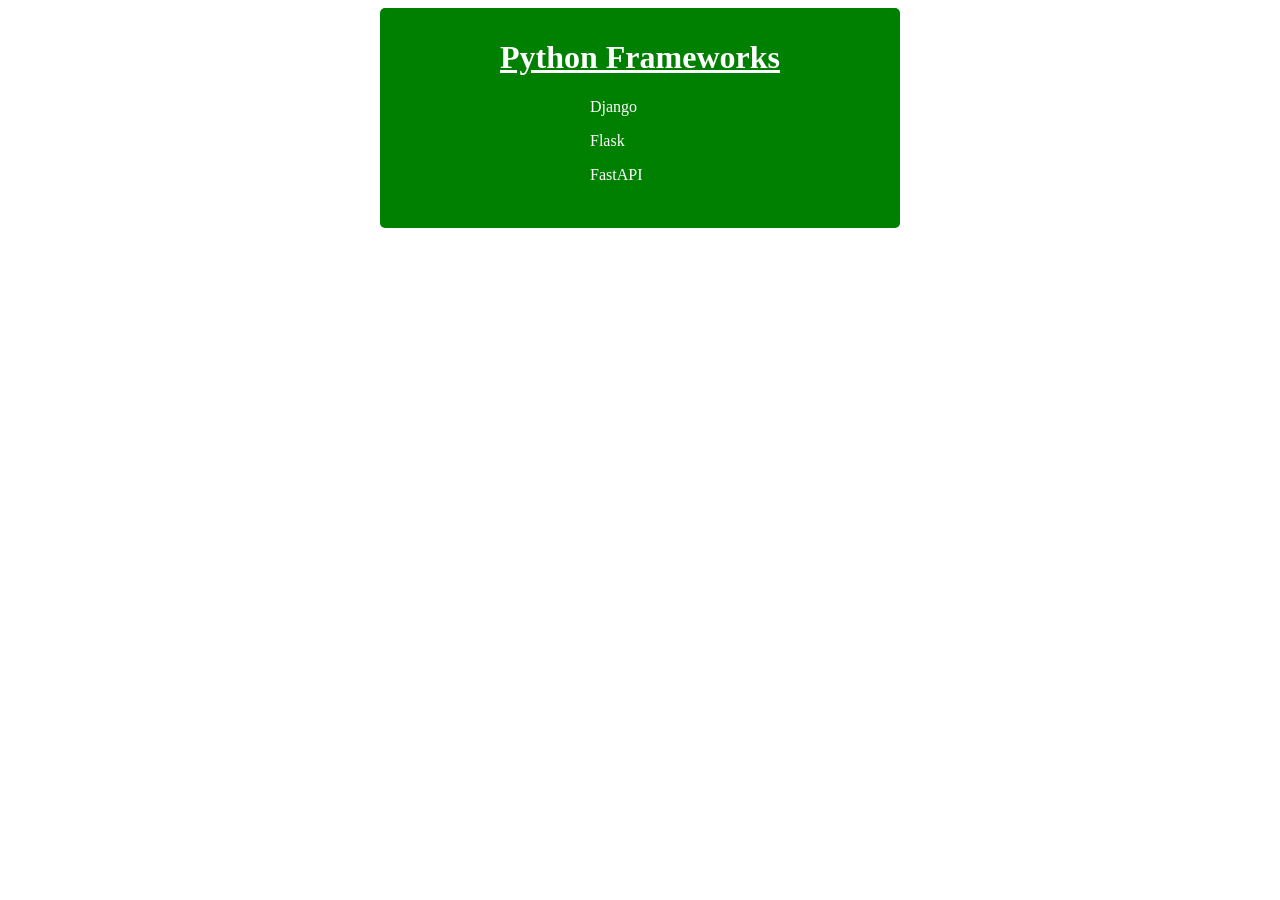
<file: box/index.html>
<!DOCTYPE html>
<html lang="en">
<head>
    <meta charset="UTF-8">
    <meta name="viewport" content="width=device-width, initial-scale=1.0">
    <title>Document</title>
    <link rel="stylesheet" href="./style.css">
</head>
<body>
    <div class="card">
        <h1 class="card-heading">Python Frameworks</h1>
        <div class="card-body">
        <p>Django</p>
        <p>Flask</p>
        <p>FastAPI</p>
        </div>
    </div>
</body>
</html>
</file>
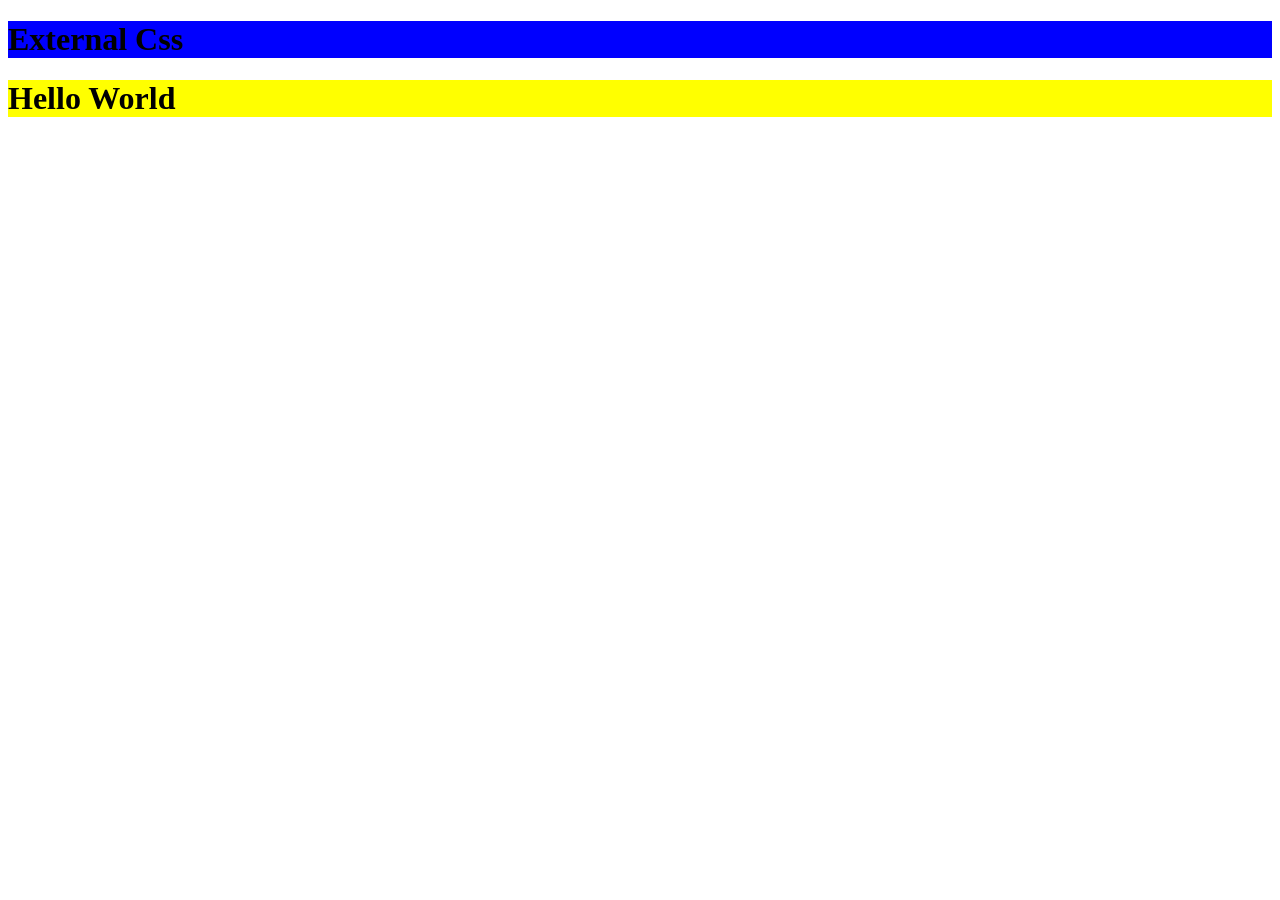
<file: external_css/index.html>
<!DOCTYPE html>
<html lang="en">
<head>
    <meta charset="UTF-8">
    <meta name="viewport" content="width=device-width, initial-scale=1.0">
    <title>Document</title>
    <link rel="stylesheet" href="./style.css">
</head>
<body>
    <h1 class="bg-success text-white">External Css</h1>
    <h1 class="bg-warning" text-danger>Hello World</h1>
</body>
</html>
</file>
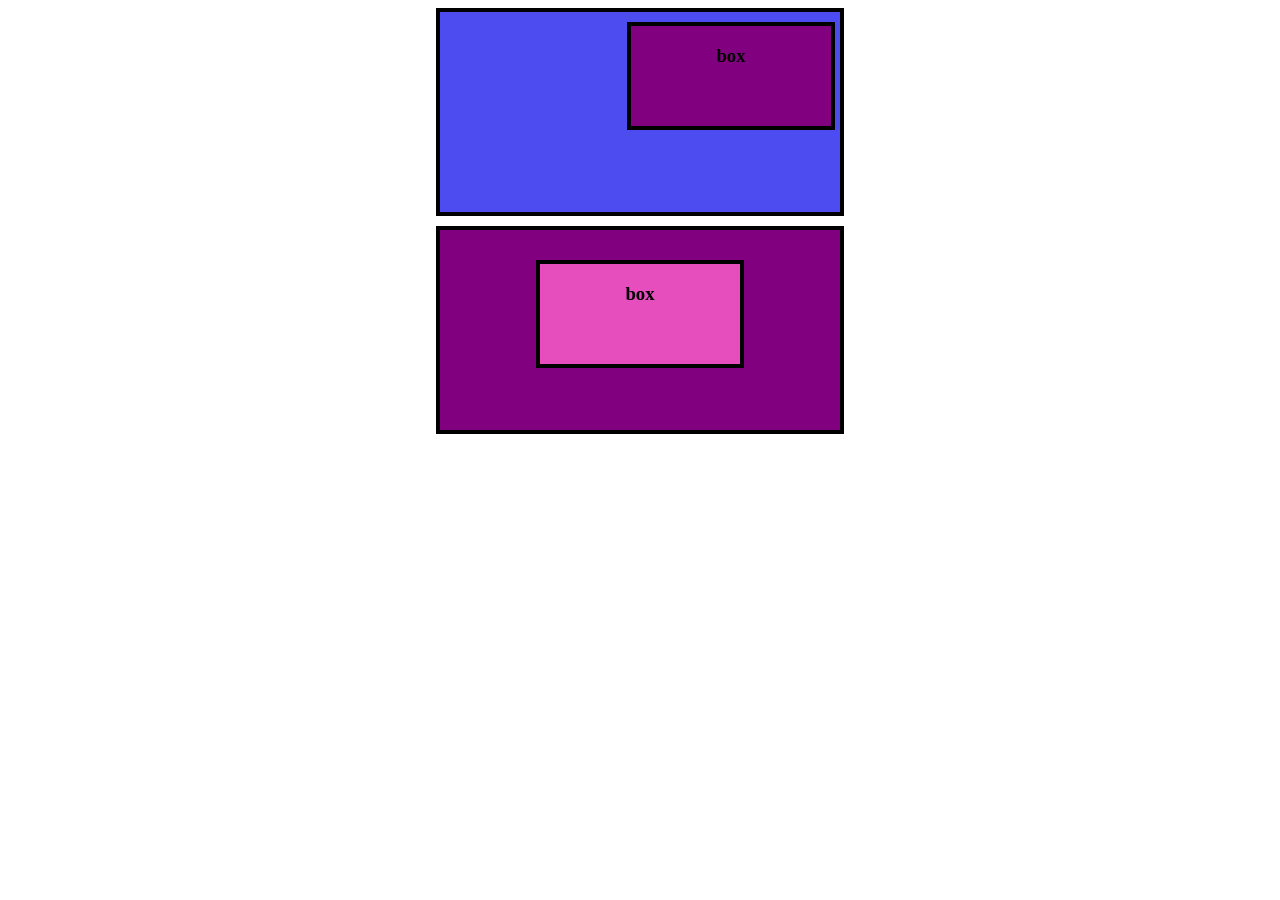
<file: task/index.html>
<!DOCTYPE html>
<html lang="en">
<head>
    <meta charset="UTF-8">
    <meta name="viewport" content="width=device-width, initial-scale=1.0">
    <title>Document</title>
    <link rel="stylesheet" href="./style.css">
</head>
<body>
    <div class="box">
        <div class="box1">
            <h3 class="boxtext">box</h3>
        </div>
    </div>
    <div class="box2">
        <div class="box3">
            <h3 class="boxtext1">box</h3>
        </div>

    </div>
</body>
</html>
</file>
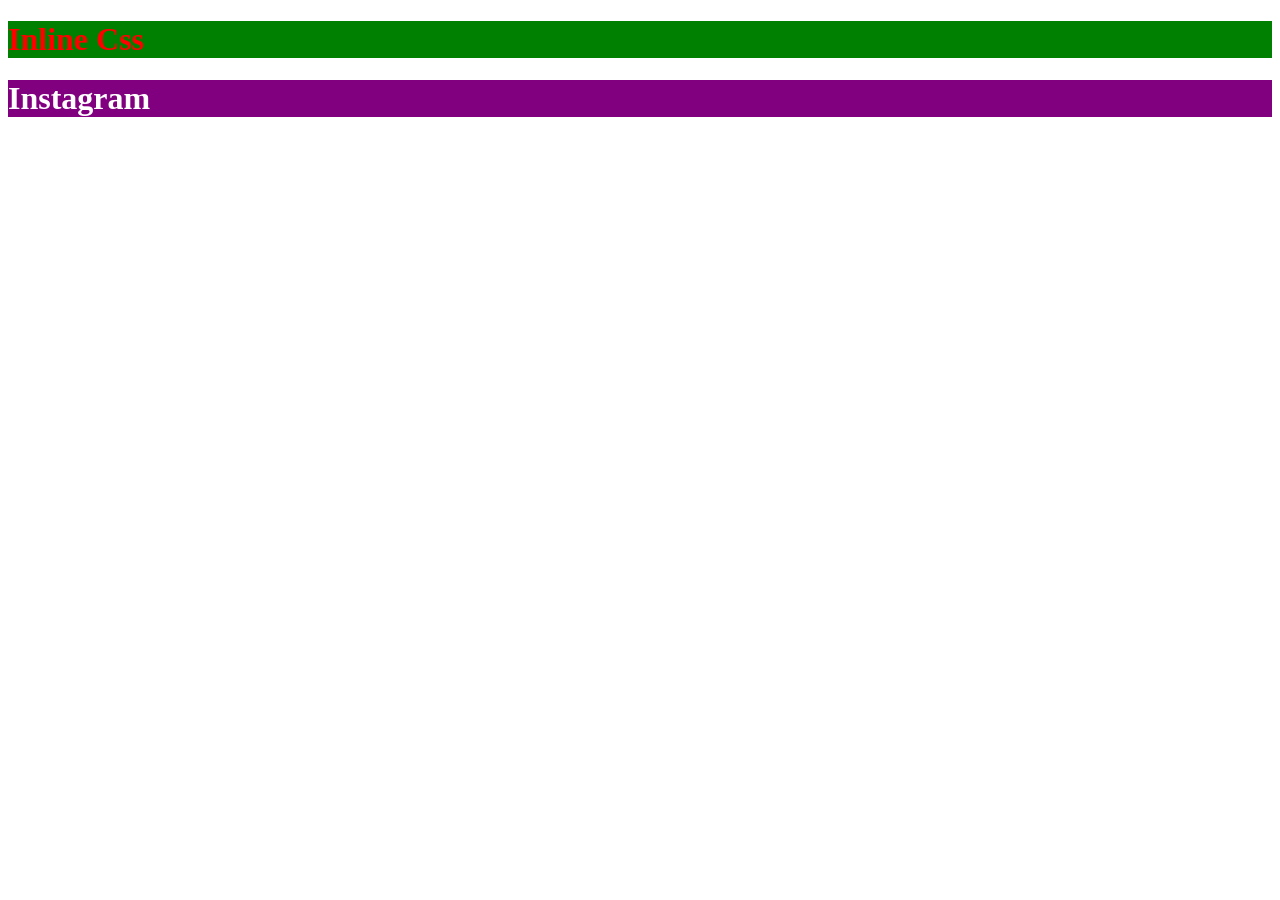
<file: css_styles/inline_css.html>
<!DOCTYPE html>
<html lang="en">
<head>
    <meta charset="UTF-8">
    <meta name="viewport" content="width=device-width, initial-scale=1.0">
    <title>Document</title>
</head>
<body>
    <h1 style="background-color: green;color: red;">Inline Css</h1>
    <h1 style="background-color: purple;color:white;">Instagram</h1>
</body>
</html>
</file>
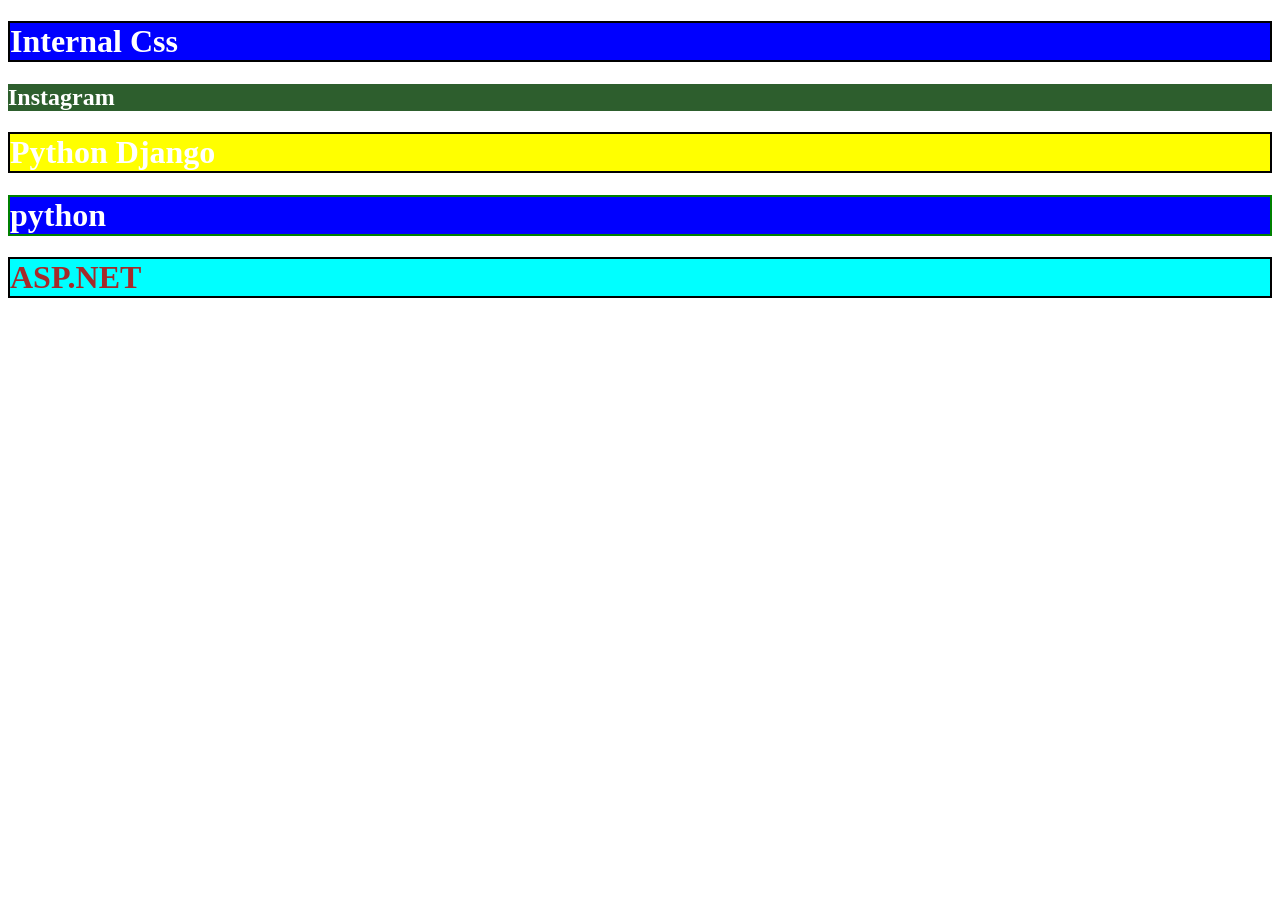
<file: css_styles/internal_css.html>
<!DOCTYPE html>
<html lang="en">
<head>
    <meta charset="UTF-8">
    <meta name="viewport" content="width=device-width, initial-scale=1.0">
    <title>Document</title>
    <style>
        h1{
            background-color: blue;
            color:white;
            border:2px solid black;
        }

        h2{
            background-color: rgb(45, 94, 45);
            color: white; 
        }

        .heading{

            background-color: yellow;
            color:white;

        }

        .bg-danger{
            border: 2px solid green;
        }

        .bg-primary{
            background-color: aqua;
        }

        .text-white{
            color: brown;
        }
    </style>
</head>
<body>
    <h1>Internal Css</h1>
    <h2>Instagram</h2>
    <h1 class="heading">Python Django</h1>
    <h1 class="bg-danger border-success">python</h1>
    <h1 class="bg-primary text-white">ASP.NET</h1>

</body>
</html>
</file>
<file: box/style.css>
.card{
    background-color: green;
    width: 500px;
    height:200px;
    color:white;
    border-radius: 5px;
    padding: 10px;
    margin-left: auto;
    margin-right: auto;
}

.card-heading{
    text-align: center;
    text-decoration: underline;
}

.card-body{
    width:100px;
    margin-left: auto;
    margin-right: auto;
}
</file>
<file: external_css/style.css>
.bg-success{
    background-color: blue;
}

.text-white{
    color:black
}

.bg-warning{
    background-color: yellow;
}

.text-danger{
    background-color: red;
}
</file>
<file: task/style.css>
.box{
    width:400px;
    height:200px;
    background-color: rgb(76, 76, 240);
    border-color: black;
    border-width: 4px;
    border-style:solid;
    margin-left: auto;
    margin-right: auto;

}

.box1{
    width:200px;
    height:100px;
    background-color: purple;
    border-color: black;
    border-width: 4px;
    border-style: solid;
    margin-left: auto;
    margin-top: 10px;
    margin-right: 5px;
}

.boxtext{
    color: black;
    text-align: center;

}

.box2{
    width:400px;
    height:200px;
    background-color: purple;
    border-color: black;
    border-width: 4px;
    border-style:solid;
    margin-left: auto;
    margin-right: auto;
    margin-top: 10px;
}

.box3{
    width:200px;
    height:100px;
    background-color: rgb(230, 78, 189);
    border-color: black;
    border-width: 4px;
    border-style: solid;
    margin-left: auto;
    margin-right: auto;
    margin-top: 30px;

}

.boxtext1{
    color:black;
    text-align:center;
}
</file>
